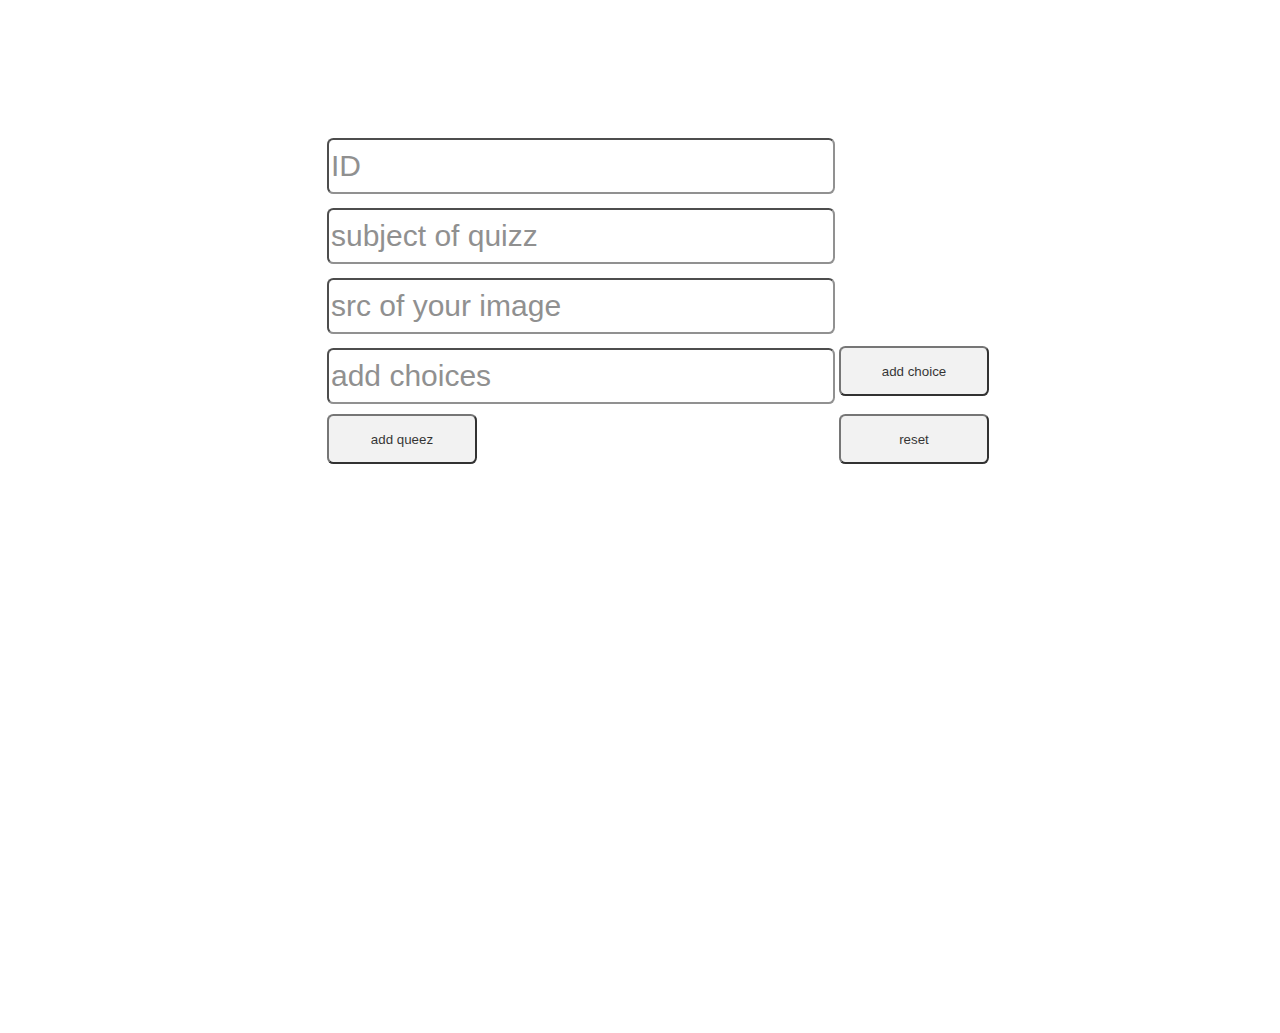
<file: addquizz.html>
<!DOCTYPE html>
<html>
<head>
	<title>add quizz</title>
	<link rel="stylesheet" type="text/css" href="addquizz.css">
	
</head>
<body>
   <script src="https://code.jquery.com/jquery-3.6.0.slim.min.js" integrity="sha256-u7e5khyithlIdTpu22PHhENmPcRdFiHRjhAuHcs05RI=" crossorigin="anonymous"></script>


  <div  class="form_container">
  	<table class="form_block">
  		<tr>
  			<td colspan="2"><div ><input type="text" id="inp_id"  placeholder="ID" name="id"></div></td>
  		</tr>
  		<tr>
  			<td colspan="2"><div ><input type="text" id="inp_obj" placeholder="subject of quizz" name="id"></div></td>
  		</tr>
  	     <tr>
  			<td colspan="2"><div ><input type="text"id="inp_img"  placeholder="src of your image" name="true"></div></td>
  		</tr>
  		 <tr>
  			<td><div class="inp_choice"><input id="ch_txt" type="text" placeholder="add choices" name="true"></div></td>
  			<td><div class="add_choice"><button onclick="add_ch()">add choice</button></div></td>
  		</tr>
  		<tr>
  			<tr><td><div id="ch"></div></td></tr>
  		</tr>
  		<tr>
  			<td><button onclick="addquizz()">add queez</button></td>
  			<td><button onclick="reset()">reset</button></td>
  		</tr>

  	</table>
  </div>




<div id="qcontainer">

<table id ="list">

	  
</table>
</div>

<script type="text/javascript" src="main_addQuizz.js"></script>

 

</body>
</html>
</file>
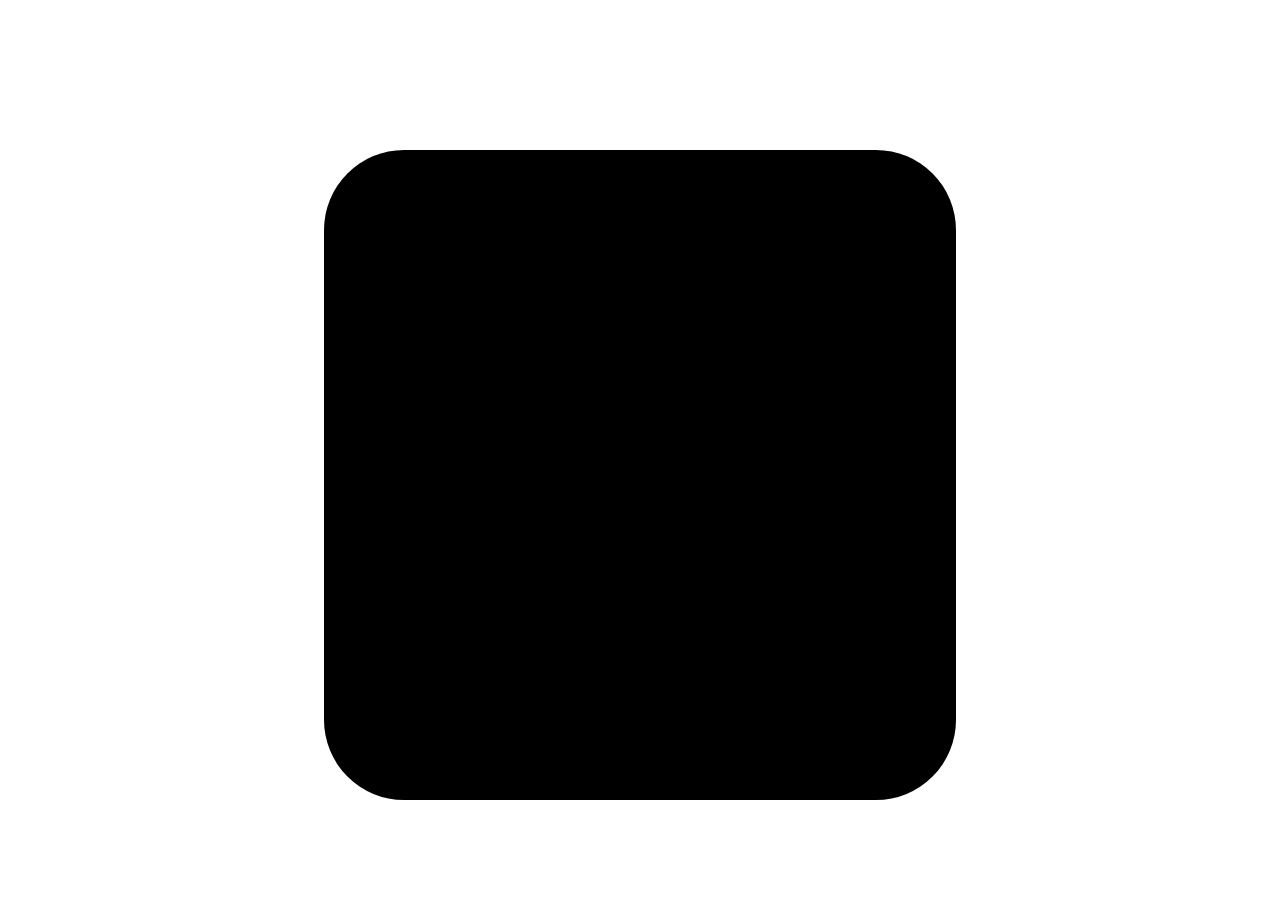
<file: score.html>
<!DOCTYPE html>
<html>
<head>
	<link rel="stylesheet" type="text/css" href="score.css">
	<title>score</title>
</head>
<body>
<div class="container"></div>
<script src="https://code.jquery.com/jquery-3.6.0.slim.min.js" integrity="sha256-u7e5khyithlIdTpu22PHhENmPcRdFiHRjhAuHcs05RI=" crossorigin="anonymous"></script>

<script type="text/javascript" src="score.js"></script>
</body>
</html>
</file>
<file: addquizz.css>
body{
	background-image: url("https://wallpaperaccess.com/full/187161.jpg");
	    
    
    background-size: auto 100%;

}
.form_container {
    margin-top: 25px;
	margin-left: auto;
	margin-right: auto;
	width: 50%;
	height: 1000px;
	background-color: white;
	opacity: 0.8;
	border-radius: 5pc;

 
}
.form_block{
	margin-left: auto;
	margin-right: auto; 
	padding-top : 100px;
	margin-bottom:auto;
}

.form_block input {

	width: 500px;
	height: 50px;
	border-radius: 0.4pc;
	margin-top: 10px;
	font-size: 30px;




}

.form_block input:hover {

	width: 500px;
	height: 50px;
	border-radius: 0.5pc;
	background-color: #69bdd2;

     

}
.form_block button{
	width: 150px;
	height: 50px;
	border-radius: 0.4pc;

}
.form_block button:hover{
	width: 150px;
	height: 50px;
	border-radius: 0.4pc;
	background-color: #69bdd2;

}
#opt{
	font-size: 30px;

}

#list{
 	margin-left: auto;
	margin-right: auto;
	 
}
#qcontainer
{
	background-color: grey;
	opacity: 0.8;
	width: 50%;
		margin-left: auto;
	margin-right: auto;
	font-size: 50px;
	border-radius: 2pc;

}

#qcontainer input{
	width: 150px;
	height: 50px;
	border-radius: 0.4pc;
	 	margin-left: auto;
	margin-right: auto;

}
</file>
<file: score.css>
body{

	background-image: url("https://www.teahub.io/photos/full/187-1876194_software-engineer-wallpaper-darkness.jpg");
}

.container
{
   background-color: black;
   opacity: 0.2pc;
   margin-left: auto;
   margin-right: auto;
   width: 50%;
   height: 650px;
   margin-top: 150px;
   border-radius: 5pc;
   color: white;
   font-size: 120px;
   align-content: center;

}
.container input
{
	size: 50px
}
#score{

	margin-left:350px;



}
</file>
